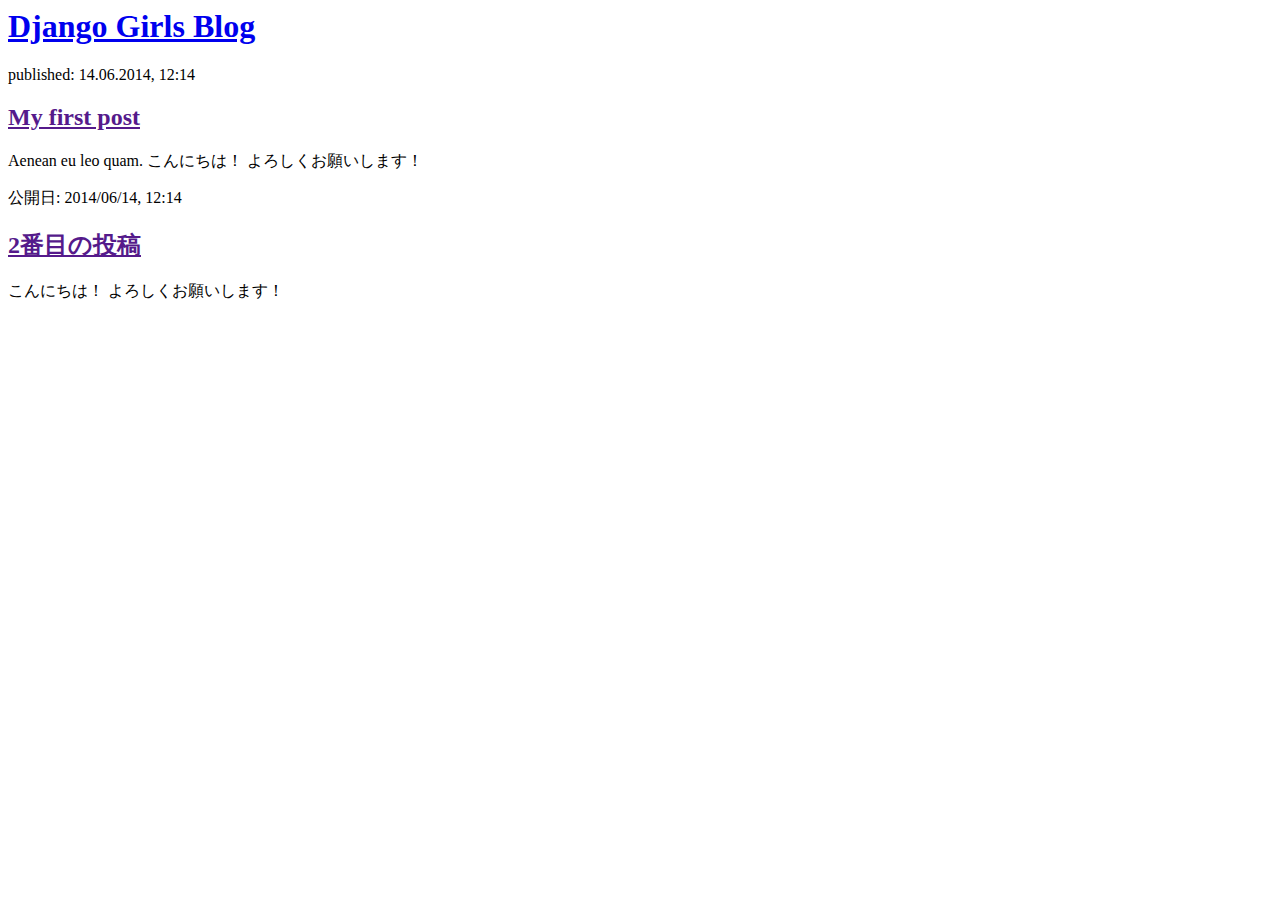
<file: blog/templates/blog/post_list.html>
<html>
    <head>
        <title>Django Girls blog</title>
    </head>
    <body>
        <div>
            <h1><a href="/">Django Girls Blog</a></h1>
        </div>


        <div>
            <p>published: 14.06.2014, 12:14</p>
            <h2><a href="">My first post</a></h2>
            <p>Aenean eu leo quam. こんにちは！ よろしくお願いします！ </p>
        </div>


        <div>
            <p>公開日: 2014/06/14, 12:14</p>
            <h2><a href="">2番目の投稿</a></h2>
            <p> こんにちは！ よろしくお願いします！ </p>
        </div>
    </body></html>
</file>
